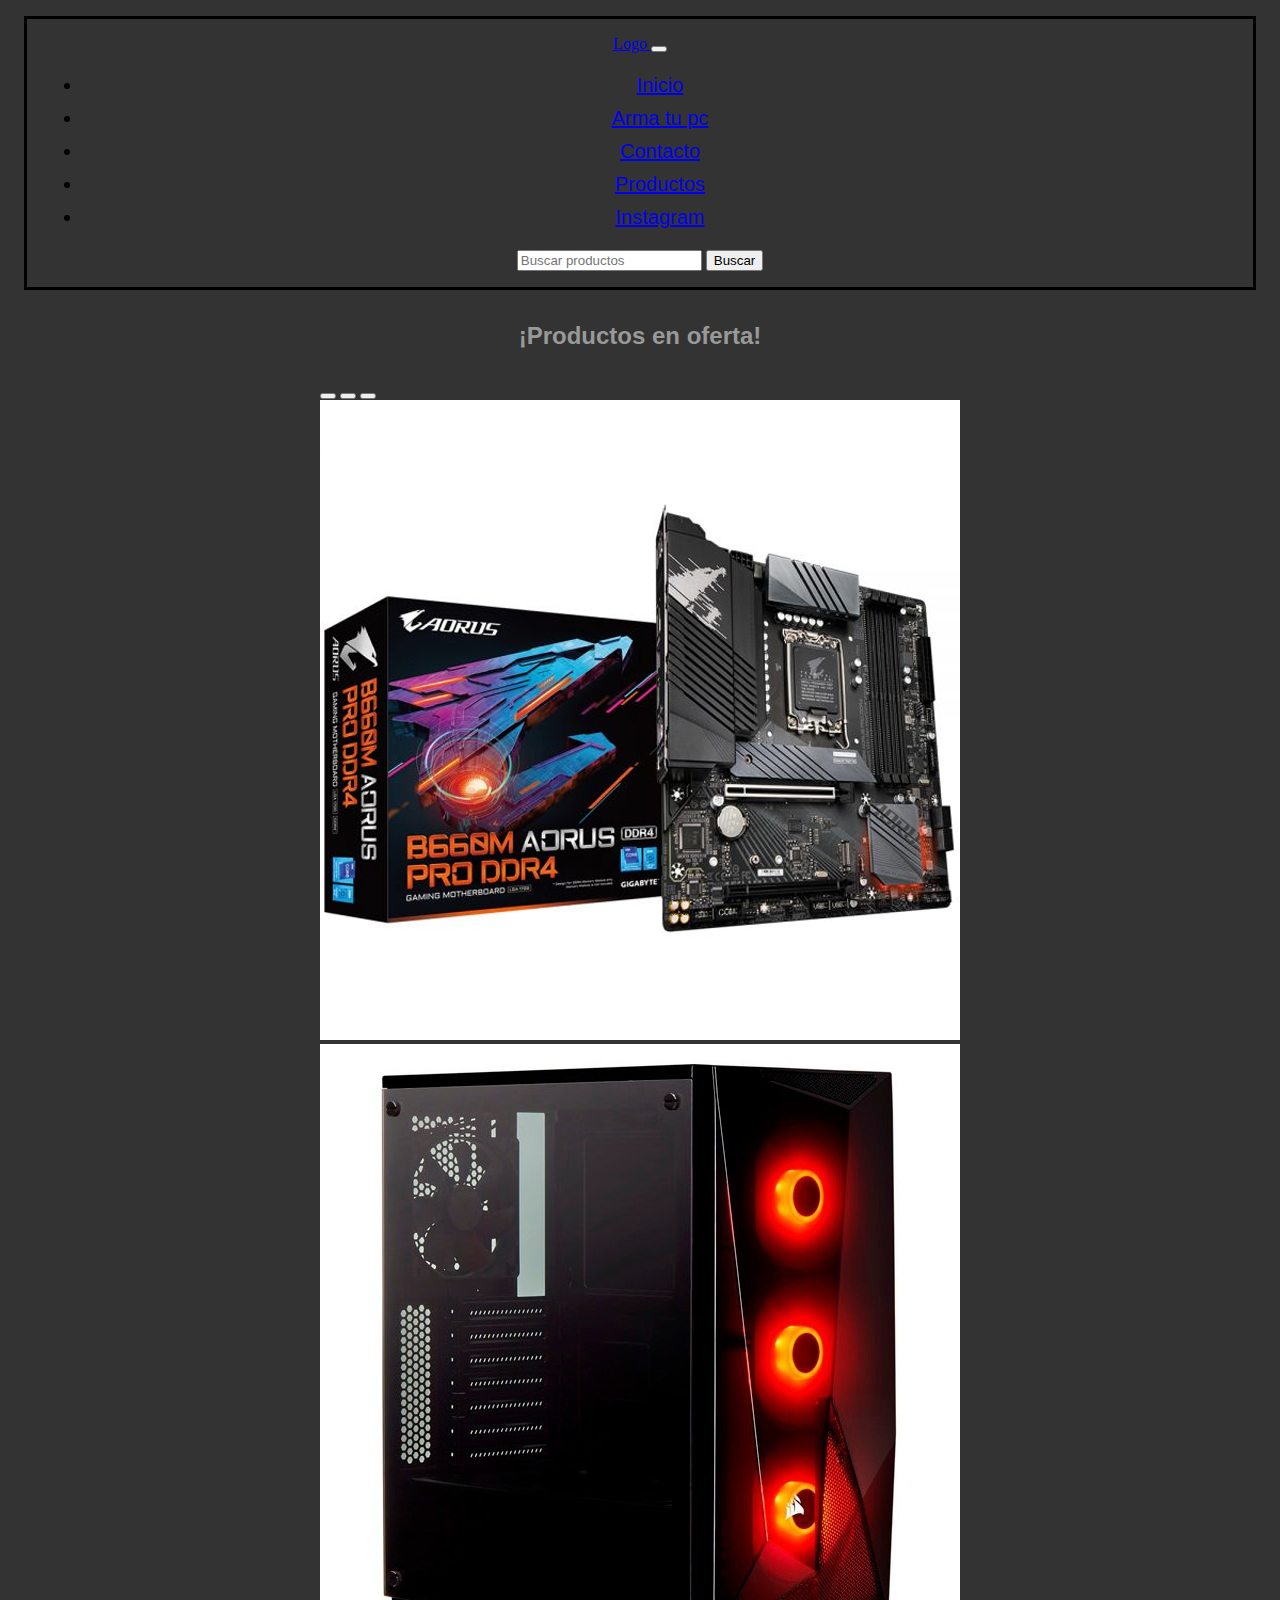
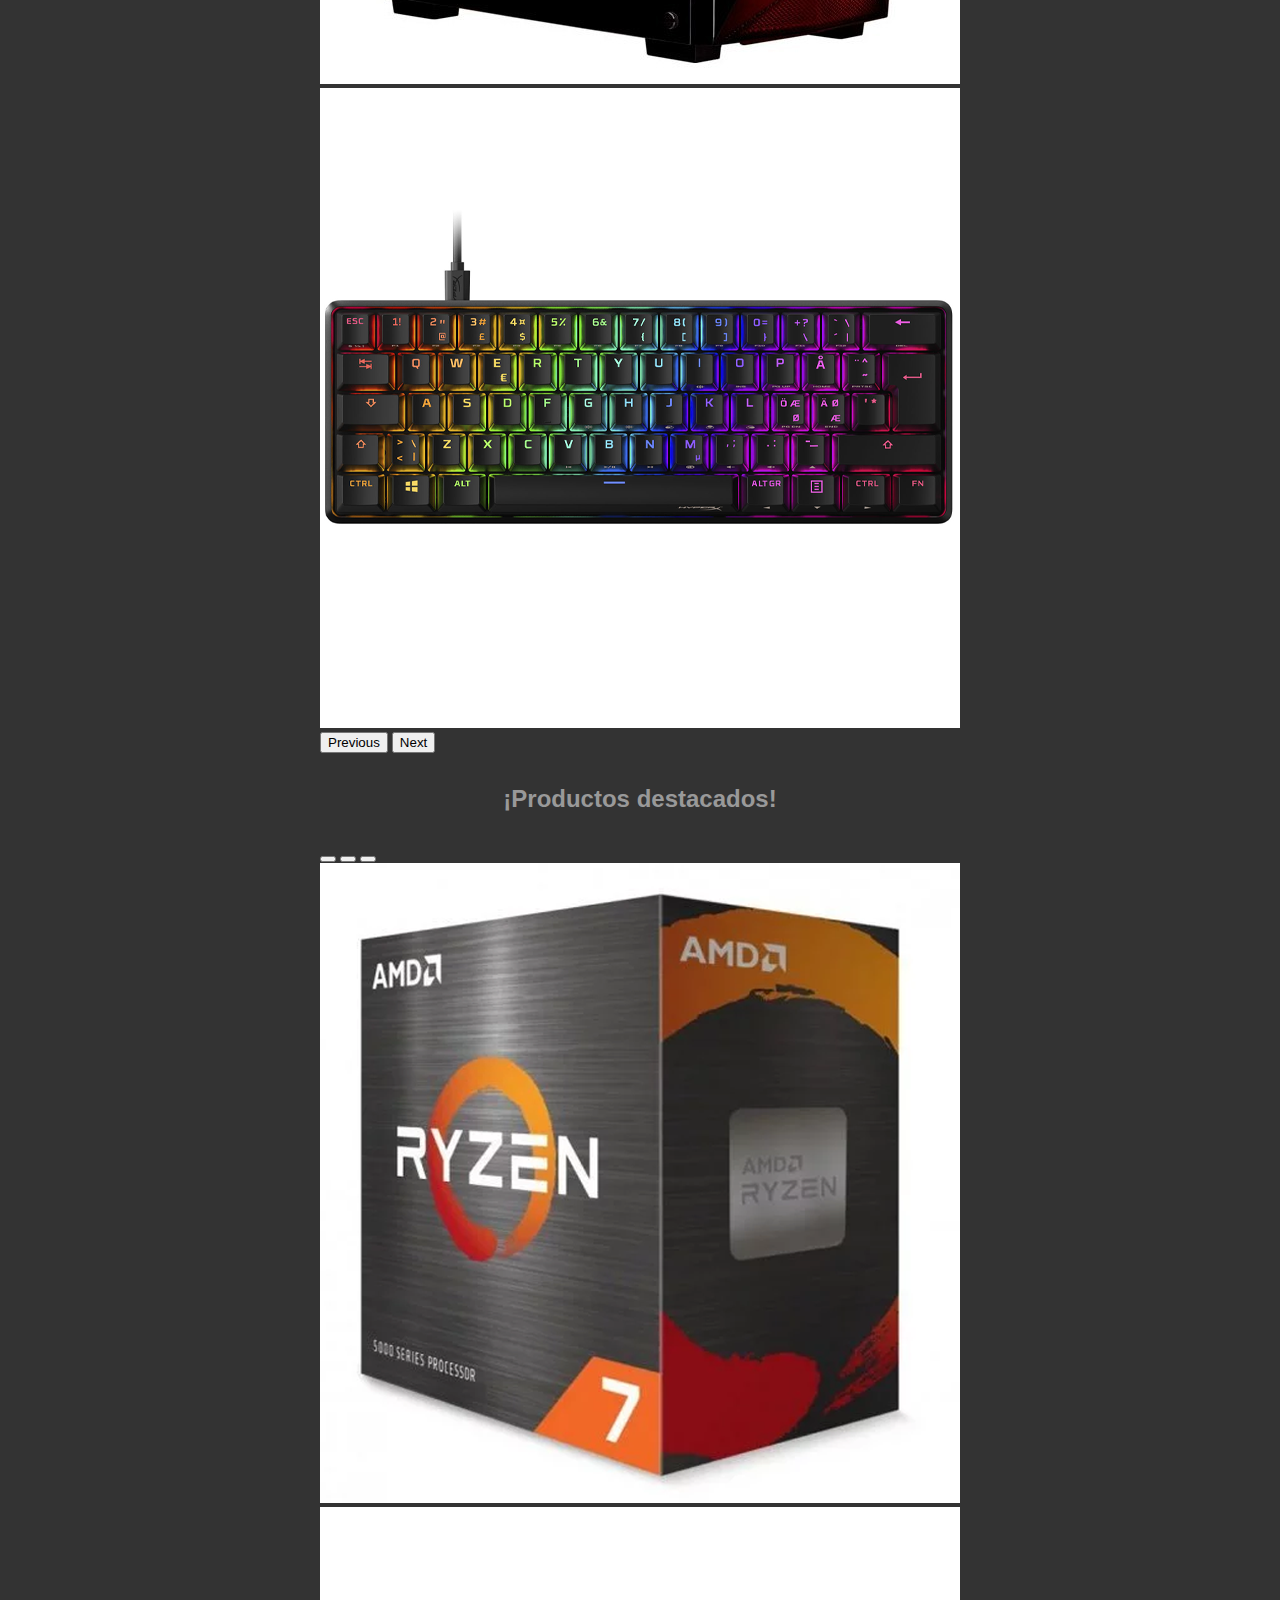
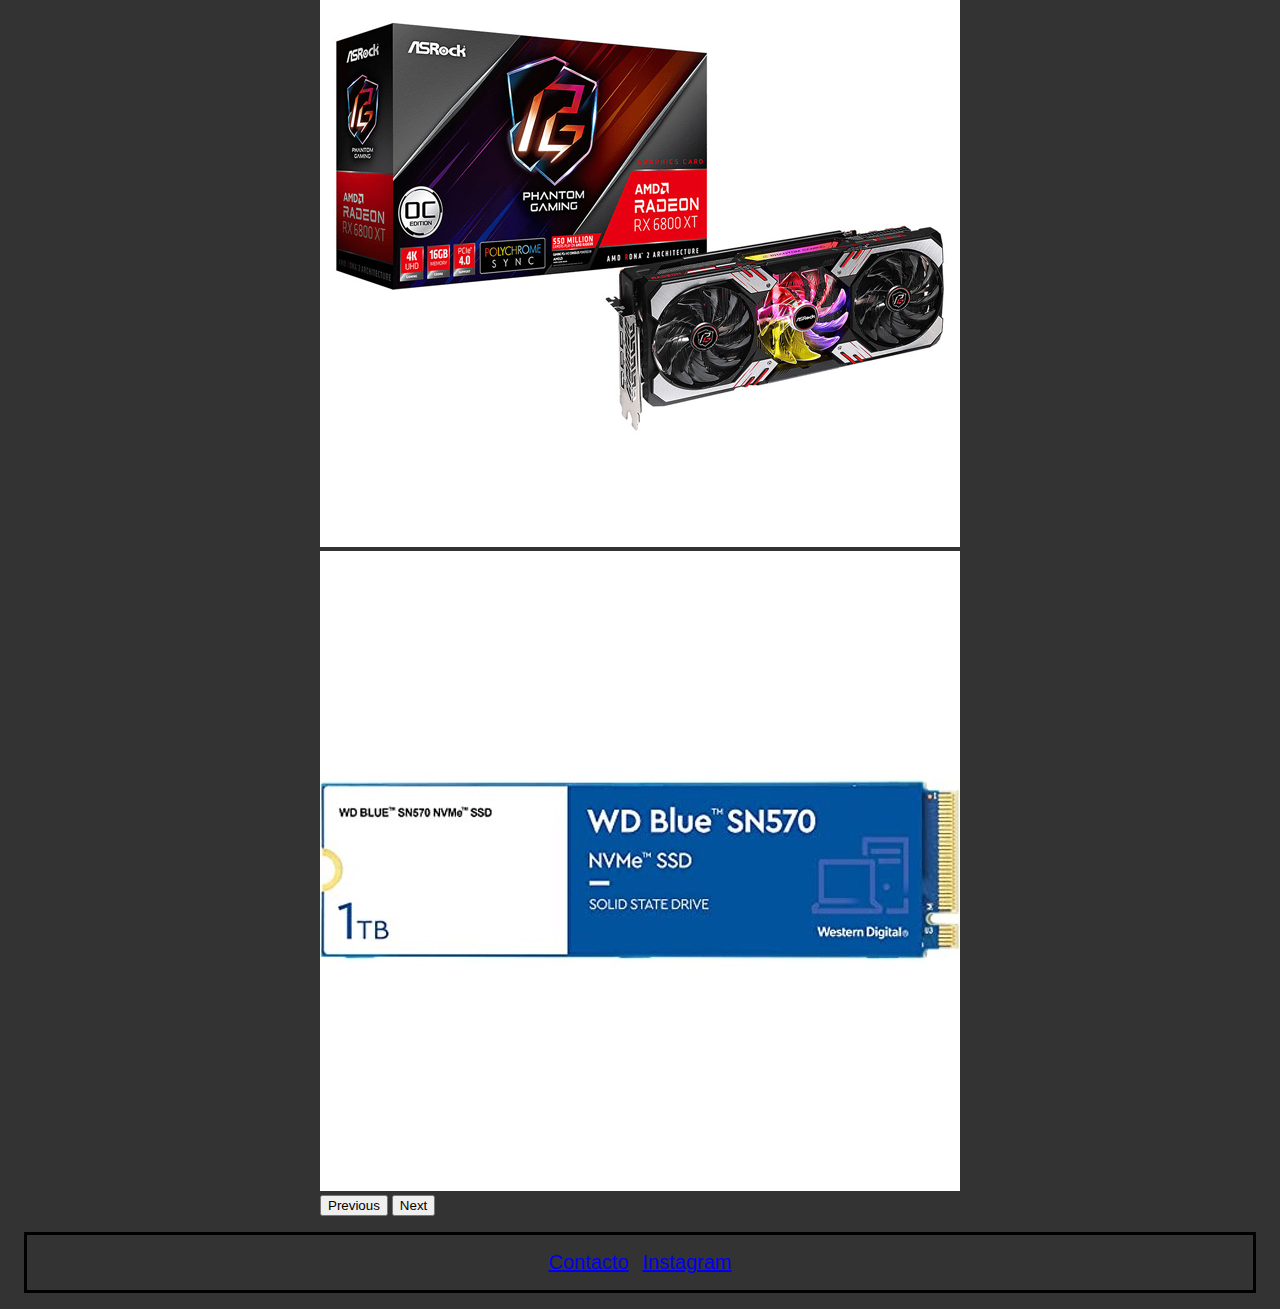
<file: index.html>
<!DOCTYPE html>
<html lang="en" dir="ltr">
  <head>
    <meta charset="utf-8">
    <meta http-equiv="X-UA-Compatible" content="IE=edge">
    <meta name="viewport" content="width=device-width, initial-scale=1.0">
    <link rel="stylesheet" type="text/css" href="./styles/css/styles.css">
    <!-- CSS only -->
    <link href="https://cdn.jsdelivr.net/npm/bootstrap@5.2.0-beta1/dist/css/bootstrap.min.css" rel="stylesheet" integrity="sha384-0evHe/X+R7YkIZDRvuzKMRqM+OrBnVFBL6DOitfPri4tjfHxaWutUpFmBp4vmVor" crossorigin="anonymous">
    <title>Desafio 2</title>
  </head>
  <body id="body">
      <header>
        <nav class="navegador  navbar navbar-expand-lg bg-light">
          <div class="container-fluid">
            <a class="navbar-brand" href="./index.html">Logo </a>
            <button class="navbar-toggler" type="button" data-bs-toggle="collapse" data-bs-target="#navbarSupportedContent" aria-controls="navbarSupportedContent" aria-expanded="false" aria-label="Toggle navigation">
              <span class="navbar-toggler-icon"></span>
            </button>
            <div class="collapse navbar-collapse" id="navbarSupportedContent">
            <ul class="navegador__index  navbar-nav text-center me-auto mb-2 mb-lg-0">
              <li class="pages  nav-item"><a class="nav-link active" aria-current="page" href="./index.html">Inicio</a></li>
              <li class="pages  nav-item"><a class="nav-link active" aria-current="page" href="./pages/armatupc.html">Arma tu pc</a></li>
              <li class="pages  nav-item"><a class="nav-link active" aria-current="page" href="./pages/contact.html">Contacto</a></li>
              <li class="pages  nav-item"><a class="nav-link active" aria-current="page" href="./pages/productos.html">Productos</a></li>
              <li class="pages  nav-item"><a class="nav-link active" aria-current="page" href="https://www.instagram.com" target="_blank">Instagram</a></li>
            </ul>
            <form class="d-flex" role="search">
              <input class="form-control me-2" type="search" placeholder="Buscar productos" aria-label="Search">
              <button class="btn btn-outline-success" type="submit">Buscar</button>
            </form>
            </div>
          </div>
        </nav>
      </header>
      <section class="container  containerPrincipal__home">
        <h2 class="containerPrincipal__home-title">¡Productos en oferta!</h2>
        <article class="container  containerPrincipal__home-image">
        <div id="carousel1" class="carousel slide" data-bs-ride="true">
          <div class="carousel-indicators">
            <button type="button" data-bs-target="#carousel1" data-bs-slide-to="0" class="active" aria-current="true" aria-label="Slide 1"></button>
            <button type="button" data-bs-target="#carousel1" data-bs-slide-to="1" aria-label="Slide 2"></button>
            <button type="button" data-bs-target="#carousel1" data-bs-slide-to="2" aria-label="Slide 3"></button>
          </div>
          <div class="carrusel  carousel-inner">
              <div class="carousel-item active">
                <img src="./assets/01.png" alt="Mother Aorus" title="Mother Aorus"/>
              </div>
              <div class="carousel-item">
                <img src="./assets/02.jpg" alt="Gabinete Corsair" title="Gabinete Corsair"/>
              </div>
              <div class="carousel-item">
                <img src="./assets/03.png" alt="Teclado hyperx" title="Teclado hyperx"/>
              </div>
          </div>
          <button class="carousel-control-prev" type="button" data-bs-target="#carousel1" data-bs-slide="prev">
            <span class="carousel-control-prev-icon" aria-hidden="true"></span>
            <span class="visually-hidden">Previous</span>
          </button>
          <button class="carousel-control-next" type="button" data-bs-target="#carousel1" data-bs-slide="next">
            <span class="carousel-control-next-icon" aria-hidden="true"></span>
            <span class="visually-hidden">Next</span>
          </button>
        </div>
          </article>
          <h2 class="containerPrincipal__home-title">¡Productos destacados!</h2>
          <article class="containerPrincipal__home-image">
            <div id="carouselExampleIndicators" class="carousel slide" data-bs-ride="true">
              <div class="carousel-indicators">
                <button type="button" data-bs-target="#carouselExampleIndicators" data-bs-slide-to="0" class="active" aria-current="true" aria-label="Slide 1"></button>
                <button type="button" data-bs-target="#carouselExampleIndicators" data-bs-slide-to="1" aria-label="Slide 2"></button>
                <button type="button" data-bs-target="#carouselExampleIndicators" data-bs-slide-to="2" aria-label="Slide 3"></button>
              </div>
              <div class="carousel-inner">
                  <div class="carousel-item active">
                    <img src="./assets/04.png" alt="Ryzen 7 5700x" title="Ryzen 7 5700x"/>
                  </div>
                  <div class="carousel-item">
                    <img src="./assets/05.png" alt="Asrock Radeon Rx 6800 XT" title="Asrock Radeon Rx 6800 XT"/>
                  </div>
                  <div class="carousel-item">
                    <img src="./assets/06.jpg" alt="Disco SSD M2 WD Blue 1Tb" title="Disco SSD M2 WD Blue 1Tb"/>
                  </div>
              </div>
              <button class="carousel-control-prev" type="button" data-bs-target="#carouselExampleIndicators" data-bs-slide="prev">
                <span class="carousel-control-prev-icon" aria-hidden="true"></span>
                <span class="visually-hidden">Previous</span>
              </button>
              <button class="carousel-control-next" type="button" data-bs-target="#carouselExampleIndicators" data-bs-slide="next">
                <span class="carousel-control-next-icon" aria-hidden="true"></span>
                <span class="visually-hidden">Next</span>
              </button>
            </div>
            </article>
      </section>
      <footer id="footer" class="footer">
        <section class="navbar navbar-expand-lg bg-light  footer__contacto">
          <div class="container-fluid">
            <a class="pages  navbar-brand" href="./pages/contact.html">Contacto</a></li>
            <a class="pages  navbar-brand" href="https://www.instagram.com" target="_blank">Instagram</a></li>
          </div>
        </section>
      </footer>
    <!-- JavaScript Bundle with Popper -->
    <script src="https://cdn.jsdelivr.net/npm/bootstrap@5.2.0-beta1/dist/js/bootstrap.bundle.min.js" integrity="sha384-pprn3073KE6tl6bjs2QrFaJGz5/SUsLqktiwsUTF55Jfv3qYSDhgCecCxMW52nD2" crossorigin="anonymous"></script>
  </body>
  </html>
</file>
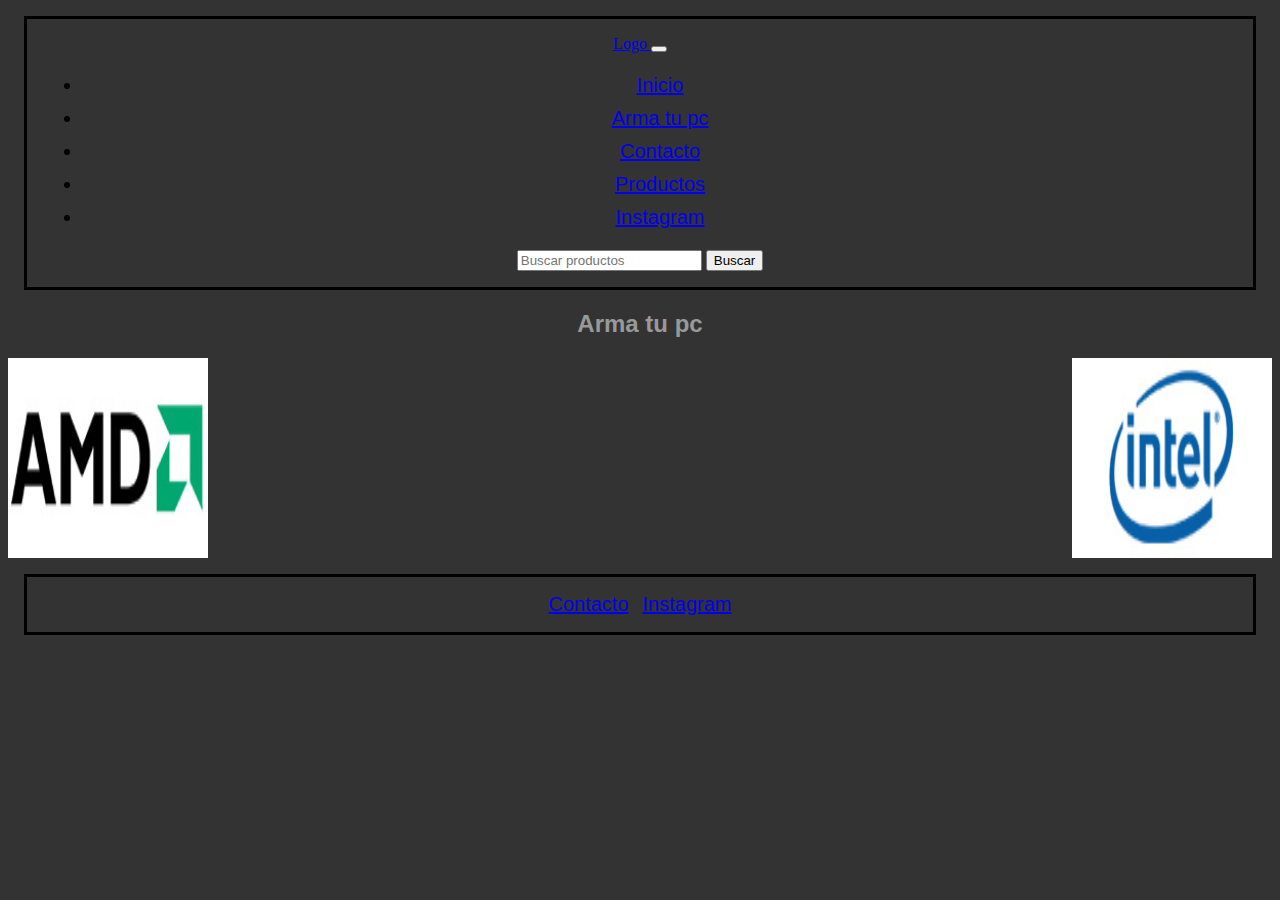
<file: pages/armatupc.html>
<!DOCTYPE html>
<html lang="en" dir="ltr">
  <head>
    <meta charset="utf-8">
    <meta http-equiv="X-UA-Compatible" content="IE=edge">
    <meta name="viewport" content="width=device-width, initial-scale=1.0">
    <link rel="stylesheet" type="text/css" href="../styles/css/styles.css">
    <link href="https://cdn.jsdelivr.net/npm/bootstrap@5.2.0-beta1/dist/css/bootstrap.min.css" rel="stylesheet" integrity="sha384-0evHe/X+R7YkIZDRvuzKMRqM+OrBnVFBL6DOitfPri4tjfHxaWutUpFmBp4vmVor" crossorigin="anonymous">
    <title>Desafio 1</title>
  </head>
  <body id="body">
    <header class="header">
      <nav class="navegador  navbar navbar-expand-lg bg-light">
        <div class="container-fluid">
          <a class="navbar-brand" href="../index.html">Logo </a>
          <button class="navbar-toggler" type="button" data-bs-toggle="collapse" data-bs-target="#navbarSupportedContent" aria-controls="navbarSupportedContent" aria-expanded="false" aria-label="Toggle navigation">
            <span class="navbar-toggler-icon"></span>
          </button>
          <div class="collapse navbar-collapse" id="navbarSupportedContent">
          <ul class="navegador__index  navbar-nav me-auto mb-2 mb-lg-0">
            <li class="pages  nav-item"><a class="nav-link active" aria-current="page" href="../index.html">Inicio</a></li>
            <li class="pages  nav-item"><a class="nav-link active" aria-current="page" href="./armatupc.html">Arma tu pc</a></li>
            <li class="pages  nav-item"><a class="nav-link active" aria-current="page" href="./contact.html">Contacto</a></li>
            <li class="pages  nav-item"><a class="nav-link active" aria-current="page" href="./productos.html">Productos</a></li>
            <li class="pages  nav-item"><a class="nav-link active" aria-current="page" href="https://www.instagram.com" target="_blank">Instagram</a></li>
          </ul>
          <form class="d-flex" role="search">
            <input class="form-control me-2" type="search" placeholder="Buscar productos" aria-label="Search">
            <button class="btn btn-outline-success" type="submit">Buscar</button>
          </form>
          </div>
      </div>
      </nav>
    </header>
    <section class="container  contenedorPrincipal__armatupc">
      <h2 class="contenedorPrincipal__armatupc-titulo">Arma tu pc</h2>
        <article class="contenedorPrincipal__armatupc-images">
          <img src="../assets/amd.jpg" alt="amd" title="amd" height="200px" width="200px" />
          <img src="../assets/intel.jpg" alt="intel" title="intel" height="200px" width="200px" />
        </article>
    </section>
    <footer id="footer" class="footer">
      <section class="navbar navbar-expand-lg bg-light  footer__contacto">
        <div class="container-fluid">
          <a class="pages  navbar-brand" href="./contact.html">Contacto</a></li>
          <a class="pages  navbar-brand" href="https://www.instagram.com" target="_blank">Instagram</a></li>
        </div>
      </section>
    </footer>
    <script src="https://cdn.jsdelivr.net/npm/bootstrap@5.2.0-beta1/dist/js/bootstrap.bundle.min.js" integrity="sha384-pprn3073KE6tl6bjs2QrFaJGz5/SUsLqktiwsUTF55Jfv3qYSDhgCecCxMW52nD2" crossorigin="anonymous"></script>
  </body>
</html>
</file>
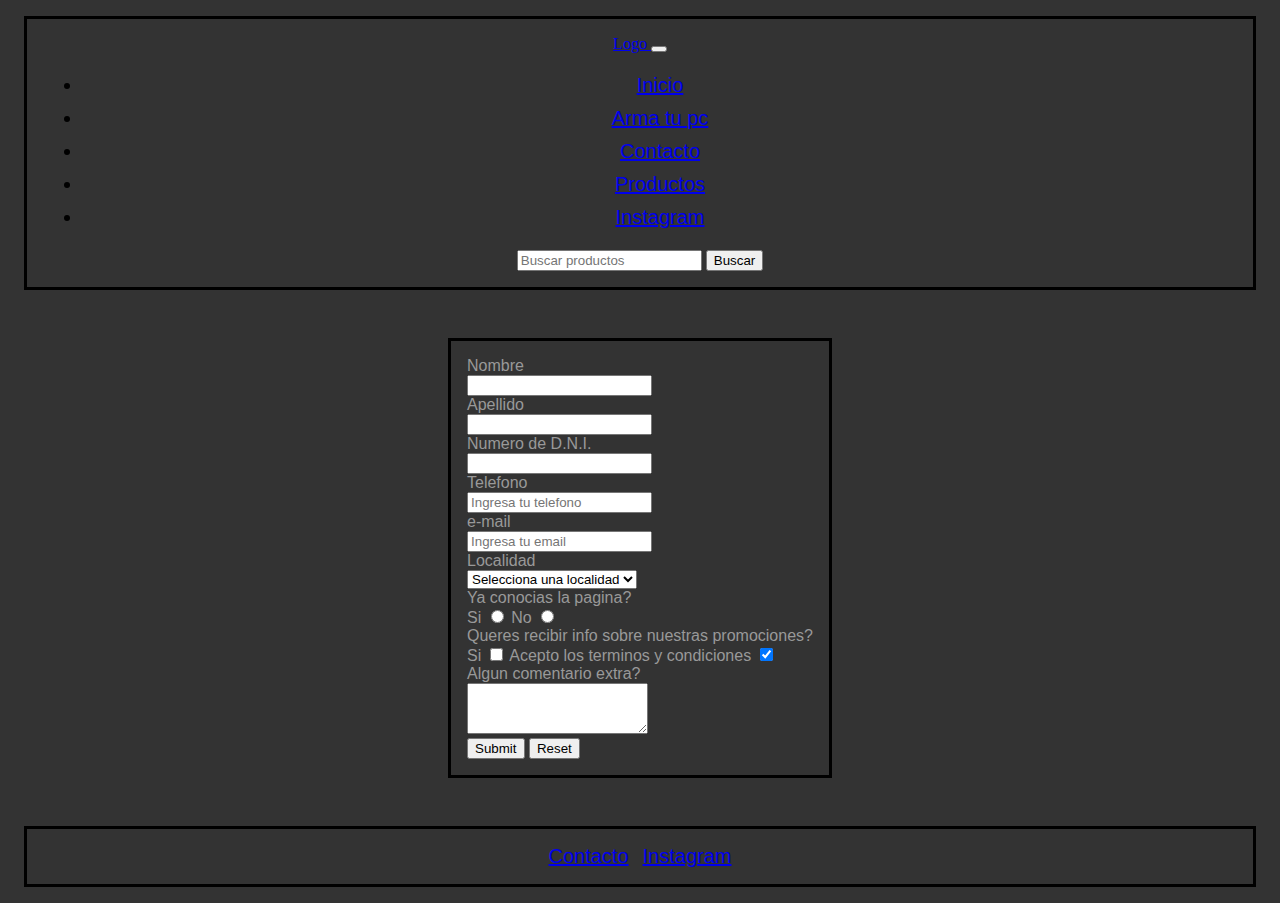
<file: pages/contact.html>
<!DOCTYPE html>
<html lang="en" dir="ltr">
  <head>
    <meta charset="utf-8">
    <meta http-equiv="X-UA-Compatible" content="IE=edge">
    <meta name="viewport" content="width=device-width, initial-scale=1.0">
    <link rel="stylesheet" type="text/css" href="../styles/css/styles.css">
    <link href="https://cdn.jsdelivr.net/npm/bootstrap@5.2.0-beta1/dist/css/bootstrap.min.css" rel="stylesheet" integrity="sha384-0evHe/X+R7YkIZDRvuzKMRqM+OrBnVFBL6DOitfPri4tjfHxaWutUpFmBp4vmVor" crossorigin="anonymous">
    <title>Desafio 2</title>
  </head>
  <body id="body">
    <header class="header">
      <nav class="navegador  navbar navbar-expand-lg bg-light">
        <div class="container-fluid">
          <a class="navbar-brand" href="../index.html">Logo </a>
          <button class="navbar-toggler" type="button" data-bs-toggle="collapse" data-bs-target="#navbarSupportedContent" aria-controls="navbarSupportedContent" aria-expanded="false" aria-label="Toggle navigation">
            <span class="navbar-toggler-icon"></span>
          </button>
          <div class="collapse navbar-collapse" id="navbarSupportedContent">
          <ul class="navegador__index  navbar-nav me-auto mb-2 mb-lg-0">
            <li class="pages  nav-item"><a class="nav-link active" aria-current="page" href="../index.html">Inicio</a></li>
            <li class="pages  nav-item"><a class="nav-link active" aria-current="page" href="./armatupc.html">Arma tu pc</a></li>
            <li class="pages  nav-item"><a class="nav-link active" aria-current="page" href="./contact.html">Contacto</a></li>
            <li class="pages  nav-item"><a class="nav-link active" aria-current="page" href="./productos.html">Productos</a></li>
            <li class="pages  nav-item"><a class="nav-link active" aria-current="page" href="https://www.instagram.com" target="_blank">Instagram</a></li>
          </ul>
          <form class="d-flex" role="search">
            <input class="form-control me-2" type="search" placeholder="Buscar productos" aria-label="Search">
            <button class="btn btn-outline-success" type="submit">Buscar</button>
          </form>
          </div>
      </div>
      </nav>
    </header>
    <section class="contenedorPrincipal__contacto">
      <form class="container  contenedorPrincipal__contacto-formulario">
        <label for="nombre" >
          Nombre
        </label>
        <br />
        <input type="text" id="nombre" class="contenedorPrincipal__contacto-respuestas" />
        <br />
        <label for="apellido">
          Apellido
        </label>
        <br />
        <input type="text" id="apellido" class="contenedorPrincipal__contacto-respuestas" />
        <br />
        <label for="dni">
          Numero de D.N.I.
        </label>
        <br />
        <input type="number" id="dni" class="contenedorPrincipal__contacto-respuestas"/>
        <br />
        <label for="telefono">
          Telefono
        </label>
        <br />
        <input type="tel" id="telefono" placeholder="Ingresa tu telefono" maxlength="10" class="contenedorPrincipal__contacto-respuestas" />
        <br />
        <label for="mail">
          e-mail
        </label>
        <br />
        <input type="email" id="mail" placeholder="Ingresa tu email" class="contenedorPrincipal__contacto-respuestas"/>
        <br />
        <label>
          Localidad
        </label>
        <br />
        <select>
          <option selected="selected">Selecciona una localidad</option>
          <option>Buenos Aires</option>
          <option>Capital Federal</option>
          <option>Otros..</option>
        </select>
        <br />
        <label>
          Ya conocias la pagina?
        </label>
        <br />
        <span>Si</span>
        <input type="radio" name="opcion" value="Si" />
        <span>No</span>
        <input type="radio" name="opcion" value="No" />
        <br />
        <label>
          Queres recibir info sobre nuestras promociones?
        </label>
        <br />
        <span>Si</span>
        <input type="checkbox" name="aceptar" />
        <span>Acepto los terminos y condiciones</span>
        <input type="checkbox" name="aceptar" checked="checked"  />
        <br />
        <label for="comentarios">
          Algun comentario extra?
        </label>
        <br />
        <textarea id="comentarios" class="form-control" id="exampleFormControlTextarea1" rows="3"></textarea>
        <br />
        <input type="submit" />
        <input type="reset" />
      </form>
    </section>
    <footer id="footer" class="footer">
      <section class="navbar navbar-expand-lg bg-light  footer__contacto">
        <div class="container-fluid">
          <a class="pages  navbar-brand" href="../index.html">Contacto</a></li>
          <a class="pages  navbar-brand" href="https://www.instagram.com" target="_blank">Instagram</a></li>
        </div>
      </section>
    </footer>
    <script src="https://cdn.jsdelivr.net/npm/bootstrap@5.2.0-beta1/dist/js/bootstrap.bundle.min.js" integrity="sha384-pprn3073KE6tl6bjs2QrFaJGz5/SUsLqktiwsUTF55Jfv3qYSDhgCecCxMW52nD2" crossorigin="anonymous"></script>
  </body>
</html>
</file>
<file: styles/css/styles.css>
#body {
  background-color: #333333;
}

header {
  border: solid;
  padding: 1rem;
  margin: 1rem;
  text-align: center;
}
header .pages {
  padding: 5px;
  font-size: 20px;
  font-family: Arial;
}

.containerPrincipal__home .containerPrincipal__home-title {
  padding: 1rem;
  margin: 1rem;
  text-align: center;
  color: #999999;
  font-family: Arial;
}
.containerPrincipal__home .containerPrincipal__home-image {
  display: flex;
  justify-content: center;
}

.contenedorPrincipalProductos .contenedorPrincipalProductos-lista {
  border: solid;
}

.contenedorPrincipal__contacto {
  padding: 1rem;
  margin: 1rem;
  display: flex;
  justify-content: center;
}
.contenedorPrincipal__contacto .contenedorPrincipal__contacto-formulario {
  border: solid black;
  padding: 1rem;
  margin: 1rem;
  color: #999999;
  text-align: left;
  font-family: Arial;
}

.contenedorPrincipal__armatupc .contenedorPrincipal__armatupc-titulo {
  font-family: Arial;
  color: #999999;
  text-align: center;
}
.contenedorPrincipal__armatupc .contenedorPrincipal__armatupc-images {
  display: flex;
  justify-content: space-between;
}
@media screen and (max-width: 576px) {
  .contenedorPrincipal__armatupc .contenedorPrincipal__armatupc-images {
    flex-direction: column;
    align-items: center;
    gap: 10px;
  }
}

footer {
  border: solid;
  padding: 1rem;
  margin: 1rem;
  text-align: center;
}
footer .pages {
  padding: 5px;
  font-size: 20px;
  font-family: Arial;
}

/*# sourceMappingURL=styles.css.map */
</file>
